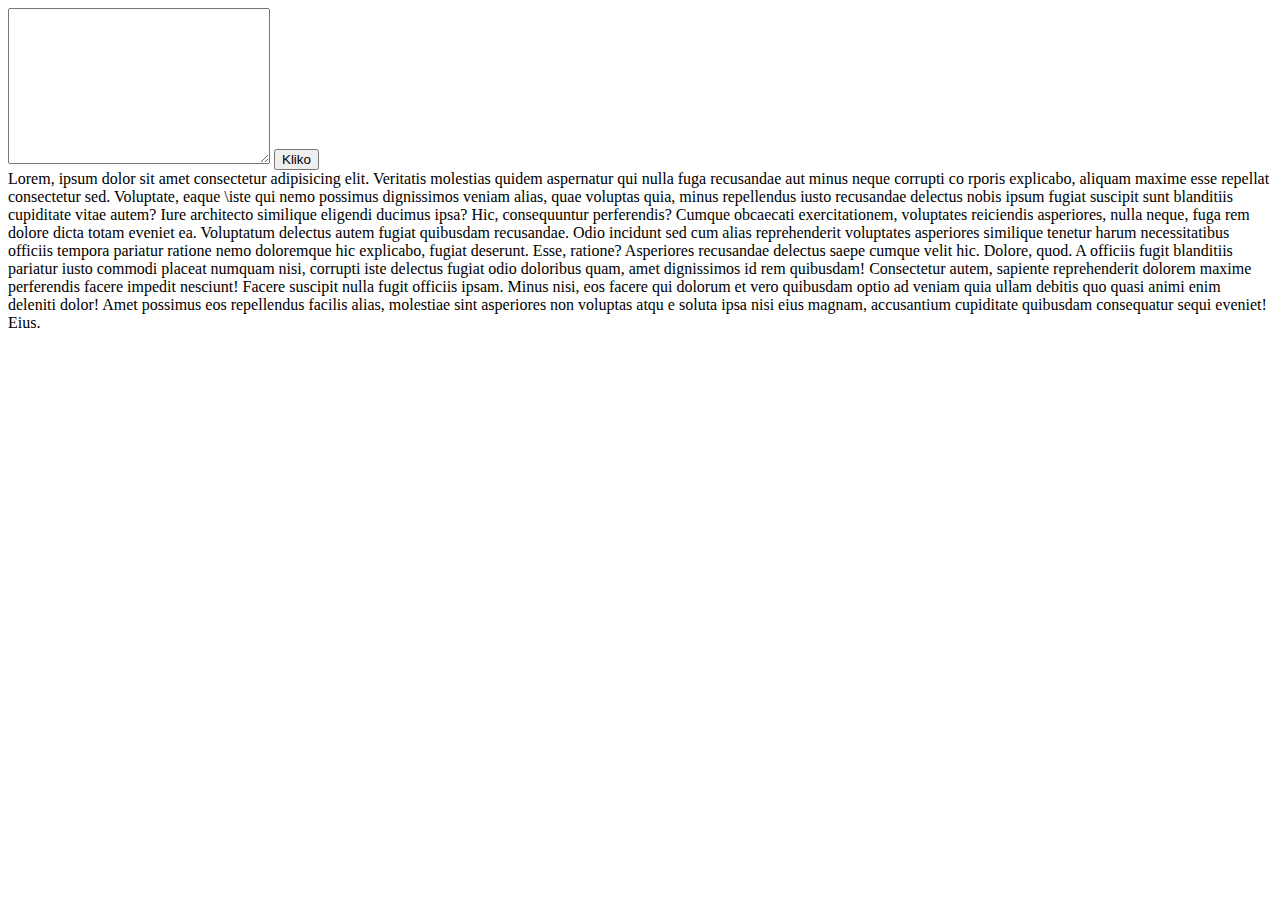
<file: bavarianblood/css/photos.html>
<!DOCTYPE html>
<html>
<head>
  <script>
    function func(){

 var x=document.getElementById("txt").value;
document.getElementById("emi").innerHTML=x;
    }

  </script>
</head>
<body>

<textarea name="" id="txt" cols="30" rows="10" class="txt"></textarea>
<button onclick="func()">Kliko</button>

<article id="emi">
Lorem, ipsum dolor sit amet consectetur adipisicing elit. Veritatis 
molestias quidem aspernatur qui nulla fuga recusandae aut minus neque corrupti co

rporis explicabo, aliquam maxime esse repellat consectetur sed. Voluptate, eaque 
\iste qui nemo possimus dignissimos veniam alias, quae voluptas quia, minus repellendus iusto recusandae delectus nobis ipsum fugiat suscipit sunt blanditiis cupiditate vitae autem? Iure architecto similique eligendi ducimus ipsa? Hic, consequuntur perferendis? Cumque obcaecati exercitationem, voluptates reiciendis asperiores, nulla neque, fuga rem dolore dicta totam eveniet ea. Voluptatum delectus autem fugiat quibusdam recusandae. Odio incidunt sed cum alias reprehenderit voluptates asperiores similique tenetur harum necessitatibus officiis tempora pariatur ratione nemo doloremque hic explicabo, fugiat deserunt. Esse, ratione? Asperiores recusandae delectus saepe cumque velit hic. Dolore, quod. A officiis fugit blanditiis pariatur iusto commodi placeat numquam nisi, corrupti iste delectus fugiat odio doloribus quam, amet dignissimos id rem quibusdam! Consectetur autem, sapiente reprehenderit dolorem maxime perferendis facere impedit nesciunt! Facere suscipit nulla fugit officiis ipsam. Minus nisi, eos facere qui dolorum et vero quibusdam optio ad veniam quia ullam debitis quo quasi animi enim deleniti dolor! Amet possimus eos repellendus facilis alias, molestiae sint asperiores non voluptas atqu
e soluta ipsa nisi eius magnam, accusantium cupiditate quibusdam consequatur sequi eveniet! Eius.

</article>




</body>
</file>
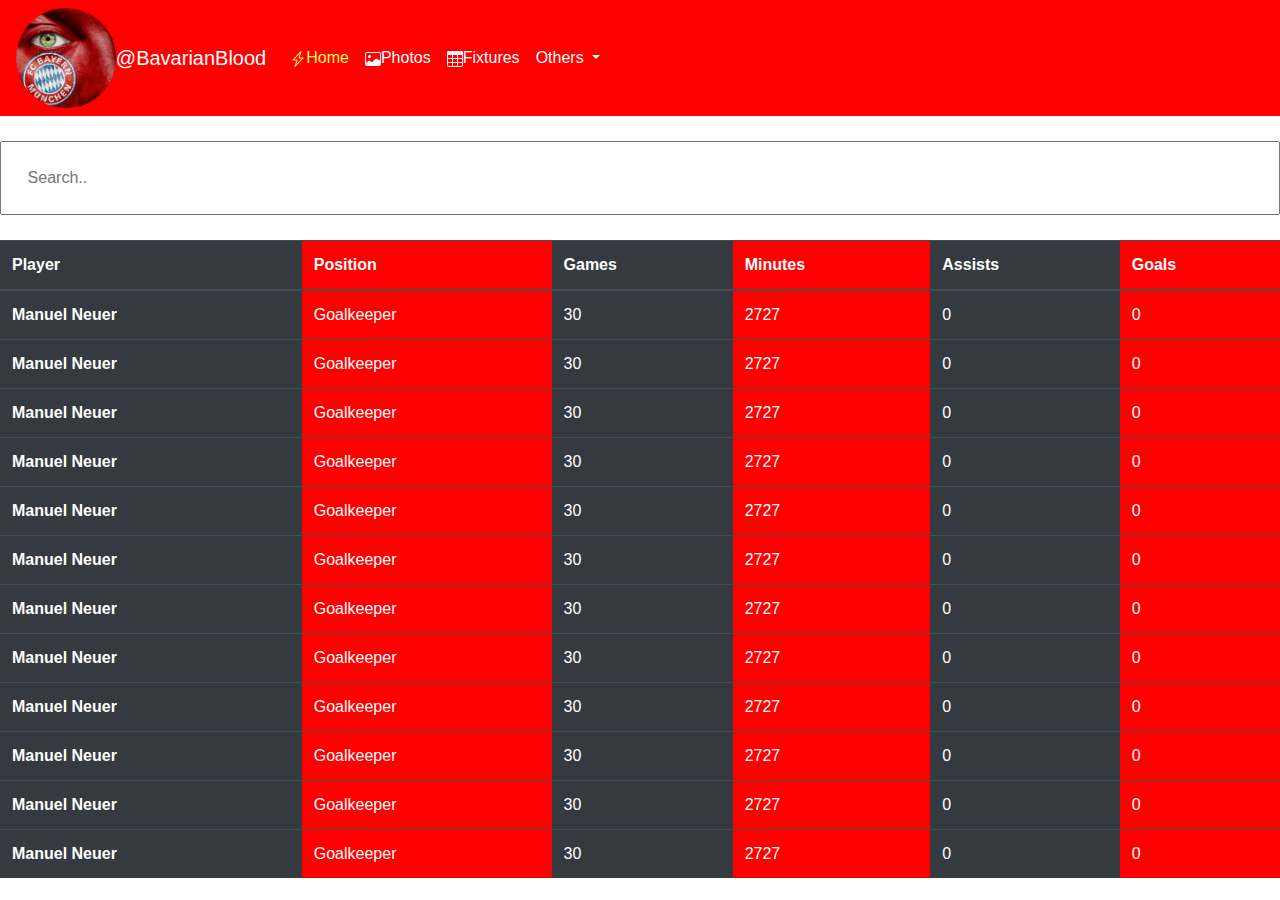
<file: bavarianblood/css/players.html>
<!DOCTYPE html>
<html>
<head>
    <link rel="stylesheet" href="https://stackpath.bootstrapcdn.com/bootstrap/4.4.1/css/bootstrap.min.css" integrity="sha384-Vkoo8x4CGsO3+Hhxv8T/Q5PaXtkKtu6ug5TOeNV6gBiFeWPGFN9MuhOf23Q9Ifjh" crossorigin="anonymous">
<script src="https://ajax.googleapis.com/ajax/libs/jquery/3.4.1/jquery.min.js"></script>
<script>
$(document).ready(function(){
  $("#myInput").on("keyup", function() {
    var value = $(this).val().toLowerCase();
    $("#myTable tr").filter(function() {
      $(this).toggle($(this).text().toLowerCase().indexOf(value) >-1)
    });
  });
$("#myInput").focus(function(){
    $(this).css("background-color","red");
});
$("#myInput").focus(function(){
    $(this).css("color","white");
});


});
</script>


<style>

#myInput {
margin-top: 2%;
margin-bottom: 2%;
width: 100%;
height: 30%;
padding: 2%;
color:khaki;

font-family: 'Trebuchet MS', 'Lucida Sans Unicode', 'Lucida Grande', 'Lucida Sans', Arial, sans-serif;
    animation: animimi 5s infinite ;

}

@keyframes animimi{
0% {
    background-color: rgb(255, 255, 255);}


50% {
    background-color: blue;
}

100% {
    background-color: rgb(255, 0, 0);
}

}
tr :nth-child(even) {
  background-color: red;
}


</style>
</head>
<body>
  <div>
  
  </div>

    <nav id="navbar" class="navbar navbar-expand-lg navbar-light " style="background-color:red ;">
        <img src="emi.jpg" style="width: 8%; height: 8%; border-radius: 50%;" alt="Logo">
        <a class="navbar-brand" style="color: white; font-family: 'Josefin Sans', sans-serif"; href="#">@BavarianBlood</a>
        <button class="navbar-toggler" style="color: white;" type="button" data-toggle="collapse" data-target="#navbarNavDropdown" aria-controls="navbarNavDropdown" aria-expanded="false" aria-label="Toggle navigation">
          <span class="navbar-toggler-icon"></span>
        </button>
        <div class="collapse navbar-collapse" id="navbarNavDropdown">
          <ul class="navbar-nav">
            <li class="nav-item active">
              <a class="nav-link" style="color: rgb(252, 255, 86);"  href="index.html"> <svg class="bi bi-lightning" width="1em" height="1em" viewBox="0 0 16 16" fill="currentColor" xmlns="http://www.w3.org/2000/svg">
                <path fill-rule="evenodd" d="M11.251.068a.5.5 0 01.227.58L9.677 6.5H13a.5.5 0 01.364.843l-8 8.5a.5.5 0 01-.842-.49L6.323 9.5H3a.5.5 0 01-.364-.843l8-8.5a.5.5 0 01.615-.09zM4.157 8.5H7a.5.5 0 01.478.647L6.11 13.59l5.732-6.09H9a.5.5 0 01-.478-.647L9.89 2.41 4.157 8.5z" clip-rule="evenodd"/>
              </svg>Home <span class="sr-only">(current)</span></a>
            </li>
            <li class="nav-item">
              <a class="nav-link" style="color: white;"  href="photos.html"><svg class="bi bi-image" width="1em" height="1em" viewBox="0 0 16 16" fill="currentColor" xmlns="http://www.w3.org/2000/svg">
                <path fill-rule="evenodd" d="M14.002 2h-12a1 1 0 00-1 1v10a1 1 0 001 1h12a1 1 0 001-1V3a1 1 0 00-1-1zm-12-1a2 2 0 00-2 2v10a2 2 0 002 2h12a2 2 0 002-2V3a2 2 0 00-2-2h-12z" clip-rule="evenodd"/>
                <path d="M10.648 7.646a.5.5 0 01.577-.093L15.002 9.5V14h-14v-2l2.646-2.354a.5.5 0 01.63-.062l2.66 1.773 3.71-3.71z"/>
                <path fill-rule="evenodd" d="M4.502 7a1.5 1.5 0 100-3 1.5 1.5 0 000 3z" clip-rule="evenodd"/>
              </svg>Photos</a>
            </li>
            <li class="nav-item">
              <a class="nav-link" style="color: white;"  href="#"> <svg class="bi bi-table" width="1em" height="1em" viewBox="0 0 16 16" fill="currentColor" xmlns="http://www.w3.org/2000/svg">
                <path fill-rule="evenodd" d="M14 1H2a1 1 0 00-1 1v12a1 1 0 001 1h12a1 1 0 001-1V2a1 1 0 00-1-1zM2 0a2 2 0 00-2 2v12a2 2 0 002 2h12a2 2 0 002-2V2a2 2 0 00-2-2H2z" clip-rule="evenodd"/>
                <path fill-rule="evenodd" d="M15 4H1V3h14v1z" clip-rule="evenodd"/>
                <path fill-rule="evenodd" d="M5 15.5v-14h1v14H5zm5 0v-14h1v14h-1z" clip-rule="evenodd"/>
                <path fill-rule="evenodd" d="M15 8H1V7h14v1zm0 4H1v-1h14v1z" clip-rule="evenodd"/>
                <path d="M0 2a2 2 0 012-2h12a2 2 0 012 2v2H0V2z"/>
              </svg>Fixtures</a>
            </li>
            <li class="nav-item dropdown">
              <a class="nav-link dropdown-toggle" style="color: white;"  href="#" id="navbarDropdownMenuLink" role="button" data-toggle="dropdown" aria-haspopup="true" aria-expanded="false">
             Others
              </a>
              <div class="dropdown-menu" aria-labelledby="navbarDropdownMenuLink">
                <a class="dropdown-item" style="color: red;" href="generate.html"><svg class="bi bi-person-lines-fill" width="1em" height="1em" viewBox="0 0 16 16" fill="currentColor" xmlns="http://www.w3.org/2000/svg">
                  <path fill-rule="evenodd" d="M1 14s-1 0-1-1 1-4 6-4 6 3 6 4-1 1-1 1H1zm5-6a3 3 0 100-6 3 3 0 000 6zm7 1.5a.5.5 0 01.5-.5h2a.5.5 0 010 1h-2a.5.5 0 01-.5-.5zm-2-3a.5.5 0 01.5-.5h4a.5.5 0 010 1h-4a.5.5 0 01-.5-.5zm0-3a.5.5 0 01.5-.5h4a.5.5 0 010 1h-4a.5.5 0 01-.5-.5zm2 9a.5.5 0 01.5-.5h2a.5.5 0 010 1h-2a.5.5 0 01-.5-.5z" clip-rule="evenodd"/>
                </svg>Statistics</a>
                <a class="dropdown-item" style="color: red;" href="#"><svg class="bi bi-lock" width="1em" height="1em" viewBox="0 0 16 16" fill="currentColor" xmlns="http://www.w3.org/2000/svg">
                  <path fill-rule="evenodd" d="M11.5 8h-7a1 1 0 00-1 1v5a1 1 0 001 1h7a1 1 0 001-1V9a1 1 0 00-1-1zm-7-1a2 2 0 00-2 2v5a2 2 0 002 2h7a2 2 0 002-2V9a2 2 0 00-2-2h-7zm0-3a3.5 3.5 0 117 0v3h-1V4a2.5 2.5 0 00-5 0v3h-1V4z" clip-rule="evenodd"/>
                </svg>Personal life</a>
                <a class="dropdown-item" style="color: red;" href="#"><svg class="bi bi-outlet" width="1em" height="1em" viewBox="0 0 16 16" fill="currentColor" xmlns="http://www.w3.org/2000/svg">
                  <path fill-rule="evenodd" d="M3.34 2.994c.275-.338.68-.494 1.074-.494h7.172c.393 0 .798.156 1.074.494.578.708 1.84 2.534 1.84 5.006 0 2.472-1.262 4.297-1.84 5.006-.276.338-.68.494-1.074.494H4.414c-.394 0-.799-.156-1.074-.494C2.762 12.297 1.5 10.472 1.5 8c0-2.472 1.262-4.297 1.84-5.006zm1.074.506a.376.376 0 00-.299.126C3.599 4.259 2.5 5.863 2.5 8c0 2.137 1.099 3.74 1.615 4.374.06.073.163.126.3.126h7.17c.137 0 .24-.053.3-.126.516-.633 1.615-2.237 1.615-4.374 0-2.137-1.099-3.74-1.615-4.374a.376.376 0 00-.3-.126h-7.17z" clip-rule="evenodd"/>
                  <path fill-rule="evenodd" d="M6 5.5a.5.5 0 01.5.5v1.5a.5.5 0 01-1 0V6a.5.5 0 01.5-.5zm4 0a.5.5 0 01.5.5v1.5a.5.5 0 01-1 0V6a.5.5 0 01.5-.5z" clip-rule="evenodd"/>
                  <path d="M7 10v1h2v-1a1 1 0 00-2 0z"/>
                </svg>Memes</a>
              </div>
            </li>
          </ul>
        </div>
      </nav>

<input id="myInput" type="text" placeholder="Search..">

<table class="table table-dark" >
    <thead>
      <tr>
        <th scope="col">Player</th>
        <th scope="col">Position</th>
        <th scope="col">Games</th>
        <th scope="col">Minutes</th>
        <th scope="col">Assists</th>
        <th scope="col">Goals
        </th>

      </tr>
    </thead>
    <tbody id="myTable">
      <tr>
        <th scope="row">Manuel Neuer</th>
        <td>Goalkeeper</td>
        <td>30</td>
        <td>2727</td>
        <td>0</td>
        <td>0</td>

      </tr>
      <tr>
        <th scope="row">Manuel Neuer</th>
        <td>Goalkeeper</td>
        <td>30</td>
        <td>2727</td>
        <td>0</td>
        <td>0</td>

      </tr> <tr>
        <th scope="row">Manuel Neuer</th>
        <td>Goalkeeper</td>
        <td>30</td>
        <td>2727</td>
        <td>0</td>
        <td>0</td>

      </tr>
      <tr>
        <th scope="row">Manuel Neuer</th>
        <td>Goalkeeper</td>
        <td>30</td>
        <td>2727</td>
        <td>0</td>
        <td>0</td>

      </tr>
      <tr>
        <th scope="row">Manuel Neuer</th>
        <td>Goalkeeper</td>
        <td>30</td>
        <td>2727</td>
        <td>0</td>
        <td>0</td>

      </tr>
      <tr>
        <th scope="row">Manuel Neuer</th>
        <td>Goalkeeper</td>
        <td>30</td>
        <td>2727</td>
        <td>0</td>
        <td>0</td>

      </tr>
      <tr>
        <th scope="row">Manuel Neuer</th>
        <td>Goalkeeper</td>
        <td>30</td>
        <td>2727</td>
        <td>0</td>
        <td>0</td>

      </tr>
      <tr>
        <th scope="row">Manuel Neuer</th>
        <td>Goalkeeper</td>
        <td>30</td>
        <td>2727</td>
        <td>0</td>
        <td>0</td>

      </tr>
      <tr>
        <th scope="row">Manuel Neuer</th>
        <td>Goalkeeper</td>
        <td>30</td>
        <td>2727</td>
        <td>0</td>
        <td>0</td>

      </tr>
      <tr>
        <th scope="row">Manuel Neuer</th>
        <td>Goalkeeper</td>
        <td>30</td>
        <td>2727</td>
        <td>0</td>
        <td>0</td>

      </tr>
      <tr>
        <th scope="row">Manuel Neuer</th>
        <td>Goalkeeper</td>
        <td>30</td>
        <td>2727</td>
        <td>0</td>
        <td>0</td>

      </tr>
      <tr>
        <th scope="row">Manuel Neuer</th>
        <td>Goalkeeper</td>
        <td>30</td>
        <td>2727</td>
        <td>0</td>
        <td>0</td>

      </tr>





































































    


      <script src="https://code.jquery.com/jquery-3.4.1.slim.min.js" integrity="sha384-J6qa4849blE2+poT4WnyKhv5vZF5SrPo0iEjwBvKU7imGFAV0wwj1yYfoRSJoZ+n" crossorigin="anonymous"></script>
<script src="https://cdn.jsdelivr.net/npm/popper.js@1.16.0/dist/umd/popper.min.js" integrity="sha384-Q6E9RHvbIyZFJoft+2mJbHaEWldlvI9IOYy5n3zV9zzTtmI3UksdQRVvoxMfooAo" crossorigin="anonymous"></script>
<script src="https://stackpath.bootstrapcdn.com/bootstrap/4.4.1/js/bootstrap.min.js" integrity="sha384-wfSDF2E50Y2D1uUdj0O3uMBJnjuUD4Ih7YwaYd1iqfktj0Uod8GCExl3Og8ifwB6" crossorigin="anonymous"></script>  
</body>
</html>
</file>
